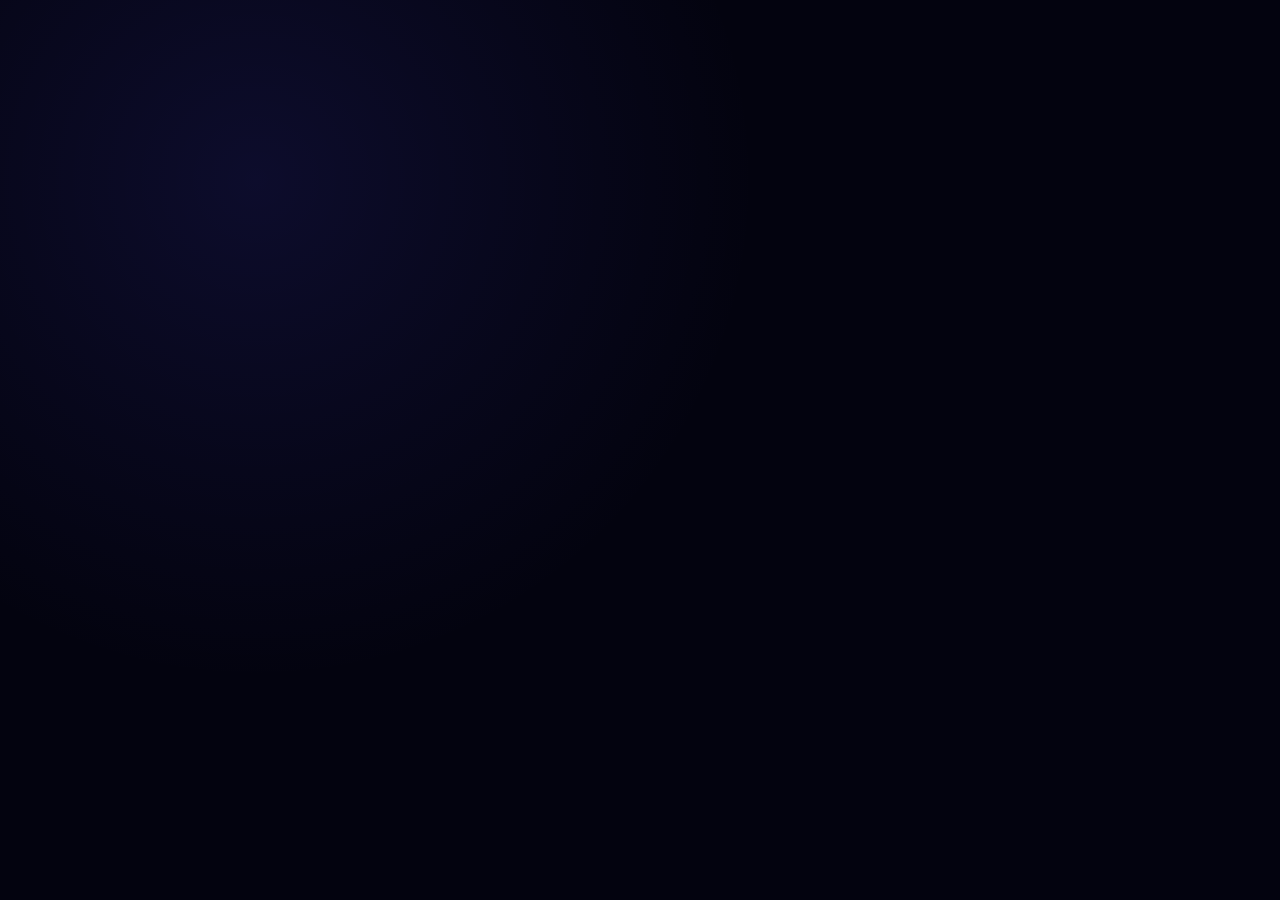
<file: pages/register.html>
<!DOCTYPE html>
<html lang="ru">
<head>
    <meta charset="UTF-8">
    <meta name="viewport" content="width=device-width, initial-scale=1.0">
    <title>ECLIPSE | Регистрация</title>
    <link rel="preconnect" href="https://fonts.googleapis.com">
    <link rel="preconnect" href="https://fonts.gstatic.com" crossorigin>
    <link href="https://fonts.googleapis.com/css2?family=Cormorant+Garamond:wght@500;600&family=Outfit:wght@300;400;500&display=swap" rel="stylesheet">
    <link rel="stylesheet" href="../css/styles.css">
</head>
<body class="auth-page">
    <main class="auth-card">
        <div class="auth-card__header">
            <a class="logo" href="../index.html">ECLIPSE</a>
            <div class="auth-toggle">
                <button class="auth-toggle__btn auth-toggle__btn--active" data-mode="register">Регистрация</button>
                <button class="auth-toggle__btn" data-mode="login">Вход</button>
            </div>
            <p class="auth-description" data-auth-text>Создайте профиль, чтобы управлять заказами и бонусами</p>
        </div>

        <form class="auth-form" data-auth-form>
            <label data-register-field>
                Имя
                <input type="text" name="name" placeholder="Ваше имя" data-name-input>
            </label>
            <label>
                Email
                <input type="email" name="email" placeholder="you@example.com" required>
            </label>
            <label>
                Пароль
                <input type="password" name="password" placeholder="••••••••" required>
            </label>
            <label data-register-field>
                Подтверждение пароля
                <input type="password" name="password_confirm" placeholder="••••••••" data-password-confirm-input>
            </label>
            <button class="primary-btn" type="submit" data-submit-btn>СОЗДАТЬ АККАУНТ</button>
        </form>

        <a class="ghost-link" href="../index.html">Вернуться на главную</a>
    </main>
    <script src="../js/app.js"></script>
    <script src="../js/register.js"></script>
</body>
</html>
</file>
<file: css/styles.css>
:root {
    --bg-dark: #03030f;
    --bg-hero: radial-gradient(circle at top, #05071c 0%, #020010 50%, #000005 100%);
    --accent: #5451ff;
    --text-main: #f4f4f7;
    --text-muted: #9b9bb2;
    --card-bg: #0d0d17;
    --border: rgba(255, 255, 255, 0.15);
    font-size: clamp(14px, 1vw + 10px, 18px);
}

html {
    scroll-behavior: smooth;
    scroll-padding-top: 0;
}

html, body {
    overflow-x: hidden;
}

* {
    box-sizing: border-box;
    margin: 0;
    padding: 0;
}

body {
    min-height: 100vh;
    font-family: 'Outfit', system-ui, -apple-system, BlinkMacSystemFont, 'Segoe UI', sans-serif;
    color: var(--text-main);
    background: var(--bg-dark);
    line-height: 1.4;
    opacity: 0;
    animation: fade-body 0.9s ease forwards;
}

a {
    text-decoration: none;
    color: inherit;
}

.hero {
    min-height: 90vh;
    padding: 2.5rem clamp(1.5rem, 4vw, 5rem);
    background: var(--bg-hero);
    display: flex;
    flex-direction: column;
    justify-content: center;
    gap: 4rem;
    border-bottom: 1px solid var(--border);
    position: relative;
    overflow: hidden;
    animation: rise 1.1s ease-out forwards;
    animation-delay: 0.15s;
    opacity: 0;
}

.hero > * {
    position: relative;
    z-index: 1;
}

.hero__top {
    display: flex;
    align-items: center;
    justify-content: space-between;
    gap: 2rem;
    position: absolute;
    top: 2.5rem;
    left: clamp(1.5rem, 4vw, 5rem);
    right: clamp(1.5rem, 4vw, 5rem);
    z-index: 10;
}

.hero__top .nav {
    position: absolute;
    left: 50%;
    transform: translateX(-50%);
}

.hero::before {
    content: '';
    position: absolute;
    inset: -10% -5%;
    background:
        linear-gradient(180deg, rgba(0, 0, 0, 0.78) 0%, rgba(3, 3, 15, 0.65) 45%, rgba(3, 3, 15, 0.9) 100%),
        url('https://i.pinimg.com/736x/59/6c/f7/596cf77885174097f2408abb060f8396.jpg') center/cover no-repeat;
    opacity: 0.38;
    mix-blend-mode: screen;
    filter: grayscale(1) contrast(1.08) brightness(1.06);
    pointer-events: none;
    transform: scale(1.04);
}

.hero::after {
    content: '';
    position: absolute;
    inset: 0;
    background:
        radial-gradient(circle at 20% 30%, rgba(84, 81, 255, 0.12) 0%, transparent 35%),
        radial-gradient(circle at 80% 70%, rgba(84, 81, 255, 0.08) 0%, transparent 45%),
        linear-gradient(180deg, rgba(0, 0, 0, 0) 0%, rgba(0, 0, 0, 0.65) 100%);
    opacity: 0.9;
    pointer-events: none;
}


.logo {
    font-family: 'Cormorant Garamond', serif;
    font-size: 1.6rem;
    letter-spacing: 0.3rem;
    color: var(--text-main);
    text-decoration: none;
    display: inline-block;
}

.nav {
    display: flex;
    gap: 2rem;
    font-size: 0.85rem;
    letter-spacing: 0.08rem;
}

.nav a {
    color: var(--text-muted);
    transition: color 0.2s ease;
}

.nav a:hover {
    color: var(--text-main);
}

.actions {
    display: flex;
    gap: 0.7rem;
}

.actions button,
.actions a {
    width: 2.4rem;
    height: 2.4rem;
    border: 1px solid var(--border);
    border-radius: 50%;
    background: transparent;
    color: var(--text-main);
    cursor: pointer;
    font-size: 1rem;
}

.icon-btn {
    position: relative;
    display: inline-flex;
    align-items: center;
    justify-content: center;
}

.icon-btn i {
    font-size: 1rem;
    pointer-events: none;
}

.icon-btn svg {
    width: 20px;
    height: 20px;
    pointer-events: none;
    stroke: #ffffff;
    transition: stroke 0.2s ease, opacity 0.2s ease;
}

.icon-btn img {
    width: 20px;
    height: 20px;
    pointer-events: none;
    object-fit: contain;
    transition: opacity 0.2s ease, filter 0.2s ease;
    display: block;
    filter: brightness(0) invert(1);
}

.icon-btn:hover svg {
    stroke: #ffffff;
    opacity: 0.8;
}

.icon-btn:hover img {
    opacity: 0.8;
    filter: brightness(0) invert(1);
}

.icon-btn--profile svg {
    stroke: #ffffff;
}

.icon-btn--profile:hover svg {
    stroke: #ffffff;
    opacity: 0.8;
}

.icon-btn--cart svg {
    stroke: #ffffff;
}

.icon-btn--cart:hover svg {
    stroke: #ffffff;
    opacity: 0.8;
}

.pill {
    position: absolute;
    top: -0.35rem;
    right: -0.3rem;
    min-width: 1.2rem;
    height: 1.2rem;
    padding: 0 0.25rem;
    border-radius: 999px;
    background: var(--accent);
    color: #fff;
    font-size: 0.7rem;
    display: none;
    align-items: center;
    justify-content: center;
}

.pill.is-visible {
    display: inline-flex;
}

.hero__content {
    text-align: center;
    max-width: 520px;
    margin: auto;
    animation: float-up 1s ease forwards;
    animation-delay: 0.35s;
    opacity: 0;
}

.eyebrow {
    font-size: 0.9rem;
    letter-spacing: 0.3rem;
    color: var(--accent);
    text-align: center;
    margin-bottom: 0.9rem;
}

h1 {
    font-family: 'Cormorant Garamond', serif;
    font-size: clamp(3rem, 8vw, 5rem);
    letter-spacing: 0.4rem;
}

.lead {
    margin-top: 1rem;
    color: var(--text-muted);
    font-size: 1rem;
}

.primary-btn {
    display: inline-block;
    margin-top: 2rem;
    padding: 0.7rem 3rem;
    border: 1px solid var(--accent);
    border-radius: 999px;
    font-size: 0.9rem;
    letter-spacing: 0.2rem;
    color: var(--text-main);
}

.ghost-btn {
    width: 100%;
    padding: 0.6rem 1.5rem;
    border-radius: 999px;
    border: 1px solid var(--border);
    background: transparent;
    color: var(--text-main);
    letter-spacing: 0.12rem;
    font-size: 0.8rem;
    transition: border-color 0.2s ease, color 0.2s ease;
}

.ghost-btn:hover {
    border-color: var(--accent);
    color: var(--accent);
}

.scroll-hint {
    align-self: center;
    border: 1px solid var(--border);
    border-radius: 50%;
    width: 2.6rem;
    height: 2.6rem;
    display: inline-flex;
    justify-content: center;
    align-items: center;
    cursor: pointer;
    transition: border-color 0.3s ease, box-shadow 0.3s ease;
    font-size: 1.1rem;
    color: var(--text-main);
    margin-top: -2rem;
    position: relative;
    top: -1rem;
}

.scroll-hint:hover {
    border-color: var(--accent);
    box-shadow: 0 0 12px rgba(84, 81, 255, 0.35);
}

.catalog-page-body {
    background: #05050c;
    min-height: 100vh;
    color: var(--text-main);
}

.catalog-header {
    display: flex;
    align-items: center;
    justify-content: space-between;
    padding: 1.5rem clamp(1.5rem, 4vw, 5rem);
    border-bottom: 1px solid var(--border);
    position: relative;
}

.nav--catalog {
    gap: 1.5rem;
    flex-wrap: wrap;
    font-size: 0.85rem;
    letter-spacing: 0.08rem;
}

.catalog-header .nav--catalog {
    position: absolute;
    left: 50%;
    transform: translateX(-50%);
}

.nav--catalog a.is-active {
    color: var(--accent);
}

.catalog-page {
    padding: 2rem clamp(1.5rem, 4vw, 5rem) 3rem;
    display: flex;
    flex-direction: column;
    gap: 2rem;
}

.catalog-hero {
    text-align: center;
    max-width: 720px;
    margin: 0 auto;
}

.catalog-hero h1 {
    font-family: 'Cormorant Garamond', serif;
    letter-spacing: 0.2rem;
    margin-bottom: 0.8rem;
}

.catalog-hero p {
    color: var(--text-muted);
}

.catalog-toolbar {
    display: flex;
    flex-wrap: wrap;
    justify-content: space-between;
    gap: 1rem;
    align-items: center;
    border: 1px solid var(--border);
    border-radius: 18px;
    padding: 1rem 1.5rem;
}

.catalog-filters {
    display: flex;
    flex-wrap: wrap;
    gap: 0.6rem;
}

.catalog-sorting {
    display: flex;
    gap: 0.6rem;
}

.ghost-btn--compact {
    padding: 0.45rem 1.3rem;
    display: inline-flex;
    align-items: center;
    gap: 0.4rem;
}

.catalog-grid {
    display: grid;
    grid-template-columns: repeat(auto-fit, minmax(220px, 1fr));
    gap: 1.5rem;
}

.catalog-card {
    border: 1px solid var(--border);
    border-radius: 20px;
    overflow: hidden;
    background: rgba(255, 255, 255, 0.02);
    display: flex;
    flex-direction: column;
    gap: 0.8rem;
    padding-bottom: 1rem;
}

.catalog-card img {
    width: 100%;
    object-fit: cover;
    height: 360px;
}

.catalog-card__meta {
    display: flex;
    justify-content: space-between;
    align-items: flex-start;
    padding: 0 1.1rem;
    gap: 1rem;
    min-height: 3.5rem;
}

.catalog-card__meta > div {
    flex: 1;
    min-width: 0;
    display: flex;
    flex-direction: column;
    gap: 0.3rem;
}

.catalog-card__meta strong {
    flex-shrink: 0;
    white-space: nowrap;
    text-align: right;
    font-size: 1rem;
    font-weight: 600;
    line-height: 1.2;
}

.catalog-card__meta span {
    color: var(--text-muted);
    font-size: 0.85rem;
}

.catalog-card__tags {
    display: flex;
    gap: 0.4rem;
    padding: 0 1.1rem;
}

.catalog-tag {
    border: 1px solid var(--border);
    border-radius: 999px;
    padding: 0.2rem 0.9rem;
    font-size: 0.75rem;
    letter-spacing: 0.08rem;
}

.catalog-tag--sale {
    border-color: #ff4d6d;
    color: #ff4d6d;
}

.footer--catalog {
    border-top: 1px solid var(--border);
    padding: 1.5rem;
}

@media (max-width: 1024px) {
    .hero__top {
        flex-wrap: wrap;
        gap: 1rem;
    }

    .nav {
        flex-wrap: wrap;
        justify-content: center;
        gap: 1rem;
    }

    .catalog-toolbar {
        flex-direction: column;
        align-items: stretch;
    }
}

@media (max-width: 768px) {
    .hero {
        min-height: auto;
        padding: 2rem 1.5rem 3rem;
        gap: 2rem;
    }

    .logo {
        font-size: 1.3rem;
        letter-spacing: 0.2rem;
    }

    .actions {
        width: 100%;
        justify-content: flex-end;
    }

    .nav {
        font-size: 0.75rem;
    }

    .hero__content {
        margin-top: 1.5rem;
    }

    .filters,
    .catalog-filters {
        justify-content: flex-start;
    }

    .grid,
    .catalog-grid {
        grid-template-columns: repeat(auto-fit, minmax(180px, 1fr));
    }

    .panel {
        width: 100%;
    }

    .catalog-header {
        flex-direction: column;
        gap: 1rem;
        align-items: flex-start;
    }

    .catalog-page {
        padding: 1.5rem;
    }
}

/* Мобильное меню */
.mobile-menu-toggle {
    display: none;
    background: transparent;
    border: 1px solid var(--border);
    border-radius: 50%;
    width: 2.4rem;
    height: 2.4rem;
    color: var(--text-main);
    cursor: pointer;
    align-items: center;
    justify-content: center;
    font-size: 1rem;
    transition: border-color 0.2s ease, background 0.2s ease;
}

.mobile-menu-toggle:hover {
    border-color: var(--accent);
    background: rgba(84, 81, 255, 0.1);
}

.mobile-menu-toggle.is-active {
    border-color: var(--accent);
    background: rgba(84, 81, 255, 0.15);
}

body.menu-open {
    overflow: hidden;
}

/* Скрываем кнопки аккаунта и корзины в мобильном меню на десктопе */
.mobile-menu-actions {
    display: none;
}

@media (max-width: 768px) {
    .mobile-menu-toggle {
        display: flex;
    }

    .hero__top .nav,
    .catalog-header .nav,
    .catalog-header .nav--catalog {
        position: fixed;
        top: 0;
        left: 0;
        width: 280px;
        height: 100vh;
        background: rgba(3, 3, 15, 0.98);
        backdrop-filter: blur(20px);
        display: flex;
        flex-direction: column;
        align-items: flex-start;
        justify-content: flex-start;
        gap: 0;
        z-index: 10000;
        transform: translateX(-100%);
        transition: transform 0.3s cubic-bezier(0.4, 0, 0.2, 1);
        padding: 2rem 0;
        border-right: 1px solid var(--border);
        overflow-y: auto;
        pointer-events: auto;
        -webkit-overflow-scrolling: touch;
    }

    .hero__top .nav.is-open,
    .catalog-header .nav.is-open {
        transform: translateX(0);
    }

    .hero__top .nav a,
    .catalog-header .nav a {
        font-size: 1rem;
        padding: 1rem 2rem;
        width: 100%;
        text-align: left;
        transition: all 0.2s ease;
        border: none;
        border-radius: 0;
        border-left: 3px solid transparent;
        display: block;
        cursor: pointer;
    }

    .hero__top .nav a:hover,
    .catalog-header .nav a:hover {
        background: rgba(84, 81, 255, 0.1);
        color: var(--accent);
        border-left-color: var(--accent);
    }

    .mobile-menu-actions {
        margin-top: auto;
        padding-top: 2rem;
        border-top: 1px solid var(--border);
        width: 100%;
        display: flex;
        flex-direction: column;
        gap: 0.5rem;
    }

    .mobile-menu-link {
        display: flex;
        flex-direction: row;
        align-items: center;
        gap: 1rem;
        padding: 1rem 2rem;
        font-size: 1rem;
        color: var(--text-main);
        text-decoration: none;
        background: transparent;
        border: none;
        border-left: 3px solid transparent;
        width: 100%;
        text-align: left;
        transition: all 0.2s ease;
        cursor: pointer;
        min-height: 3.5rem;
    }

    .mobile-menu-link:hover {
        background: rgba(84, 81, 255, 0.1);
        color: var(--accent);
        border-left-color: var(--accent);
    }

    .mobile-menu-link svg {
        stroke: currentColor;
    }
    
    .mobile-menu-link img {
        width: 20px;
        height: 20px;
        object-fit: contain;
        display: block;
        flex-shrink: 0;
        filter: brightness(0) invert(1);
        align-self: center;
    }
    
    .mobile-menu-link span:not(.pill) {
        display: inline-block;
        line-height: 1.5;
    }

    .mobile-menu-link .pill {
        margin-left: auto;
        position: static;
        display: inline-flex;
        min-width: 1.2rem;
        height: 1.2rem;
        padding: 0 0.25rem;
        border-radius: 999px;
        background: var(--accent);
        color: #fff;
        font-size: 0.7rem;
        align-items: center;
        justify-content: center;
    }

    .hero__top {
        flex-wrap: nowrap;
        gap: 1rem;
        position: relative;
    }

    .hero__top .logo {
        position: absolute;
        left: 50%;
        transform: translateX(-50%);
        flex: 0 0 auto;
    }

    /* Overlay для затемнения фона - не блокирует клики на меню */
    body.menu-open::before {
        content: '';
        position: fixed;
        top: 0;
        left: 0;
        right: 0;
        bottom: 0;
        background: rgba(0, 0, 0, 0.3);
        z-index: 9999;
        pointer-events: none;
        cursor: pointer;
    }
    
    /* Меню выше overlay и получает все клики */
    .hero__top .nav.is-open,
    .catalog-header .nav.is-open {
        z-index: 10000 !important;
        pointer-events: auto !important;
    }
    
    /* Все интерактивные элементы внутри меню */
    .hero__top .nav.is-open a,
    .hero__top .nav.is-open button,
    .catalog-header .nav.is-open a,
    .catalog-header .nav.is-open button {
        pointer-events: auto !important;
        position: relative;
        z-index: 1;
        cursor: pointer;
    }

    /* Убеждаемся, что меню выше overlay */
    .hero__top .nav.is-open,
    .catalog-header .nav.is-open {
        z-index: 10000 !important;
    }
}

@media (max-width: 480px) {
    :root {
        font-size: 15px;
    }

    .hero {
        padding: 1.5rem;
        min-height: 100vh;
    }

    .hero__top {
        flex-wrap: nowrap;
        gap: 0.8rem;
        position: relative;
        top: 0;
        left: 0;
        right: 0;
        padding: 1rem 0;
    }

    .hero__top .logo {
        font-size: 1.2rem;
        flex: 1;
        text-align: center;
    }

    .actions {
        justify-content: flex-end;
        gap: 0.5rem;
        display: none;
    }

    .actions .icon-btn {
        width: 2rem;
        height: 2rem;
        font-size: 0.9rem;
    }

    .hero__content {
        margin-top: 4rem;
        padding: 1rem 0;
    }

    .hero__content h1 {
        font-size: 2.5rem;
        margin-bottom: 1rem;
    }

    .hero__content .lead {
        font-size: 0.9rem;
        margin-top: 0.8rem;
    }

    .hero__content .primary-btn {
        padding: 0.6rem 2rem;
        font-size: 0.85rem;
        margin-top: 1.5rem;
    }

    .filters,
    .catalog-filters {
        gap: 0.5rem;
        overflow-x: auto;
        padding-bottom: 0.5rem;
        -webkit-overflow-scrolling: touch;
        scrollbar-width: none;
    }

    .filters::-webkit-scrollbar,
    .catalog-filters::-webkit-scrollbar {
        display: none;
    }

    .chip {
        padding: 0.3rem 1rem;
        letter-spacing: 0.08rem;
        font-size: 0.75rem;
        white-space: nowrap;
        flex-shrink: 0;
    }

    .catalog-card img {
        height: 280px;
    }

    .grid,
    .catalog-grid {
        grid-template-columns: 1fr;
        gap: 1rem;
    }

    .footer {
        flex-direction: column;
        align-items: flex-start;
        padding: 2rem 1.5rem 1.5rem;
    }

    .footer__menus {
        margin-left: 0;
        flex-direction: column;
        gap: 1.5rem;
        width: 100%;
    }

    .catalog-toolbar {
        border-radius: 12px;
        padding: 0.8rem 1rem;
    }
    
    .promo-banners {
        display: none;
    }
    
    .promo-banner {
        display: none;
    }

    /* Лояльность — компактный вариант на мобилках */
    .loyalty-banner {
        margin: 1rem;
        border-radius: 12px;
    }

    .loyalty-banner__main {
        padding: 2rem 1.4rem;
    }

    .loyalty-banner__content {
        gap: 0.4rem;
    }

    .loyalty-banner__title {
        font-size: clamp(2.1rem, 7vw, 2.8rem);
        letter-spacing: 0.32rem;
        margin: 1rem 0 0.6rem;
    }

    .loyalty-banner__subtitle {
        font-size: 0.95rem;
        letter-spacing: 0.12rem;
    }

    .loyalty-banner__decorative-line {
        width: 80px;
        margin: 1rem auto;
    }

    .loyalty-banner__coins {
        display: none;
    }

    .loyalty-banner__info {
        grid-template-columns: 1fr;
        gap: 1rem;
        padding: 1.5rem 1.2rem 1.8rem;
    }

    .loyalty-info-item {
        padding: 0.9rem 0.8rem;
        flex-direction: column;
        text-align: center;
        gap: 1rem;
    }

    .loyalty-info-icon {
        width: 44px;
        height: 44px;
    }

    .collection {
        padding: 2rem 1.5rem;
    }

    .collection h2 {
        font-size: 2rem;
        margin-bottom: 1rem;
    }

    .product-hero {
        grid-template-columns: 1fr;
        padding: 1.5rem;
        gap: 2rem;
    }

    .product-hero__gallery {
        max-width: 100%;
    }

    .product-hero__sizes-grid {
        max-width: 100%;
    }

    .product-hero__actions {
        flex-direction: column;
    }

    .product-hero__cta {
        width: 100%;
        min-width: auto;
    }

    .catalog-header {
        padding: 1rem 1.5rem;
        flex-wrap: nowrap;
        gap: 0.8rem;
    }

    .catalog-header {
        position: relative;
    }

    .catalog-header .logo {
        font-size: 1.2rem;
        position: absolute;
        left: 50%;
        transform: translateX(-50%);
        flex: 0 0 auto;
    }

    .catalog-page {
        padding: 1.5rem;
    }

    .catalog-hero {
        text-align: center;
    }

    .catalog-hero h1 {
        font-size: 1.8rem;
    }

    .catalog-hero p {
        font-size: 0.9rem;
    }
}

.collection {
    padding: 3rem clamp(1.5rem, 4vw, 5rem) 2.5rem;
    background: #05050c;
    text-align: center;
    opacity: 0;
    animation: fade-up 1s ease forwards;
    animation-delay: 0.45s;
}


h2 {
    font-family: 'Cormorant Garamond', serif;
    font-size: clamp(2rem, 5vw, 3rem);
    letter-spacing: 0.3rem;
    margin-bottom: 1.5rem;
}

.filters {
    display: flex;
    justify-content: center;
    gap: 1rem;
    margin-bottom: 3rem;
    flex-wrap: wrap;
}

.chip {
    padding: 0.35rem 1.8rem;
    border-radius: 999px;
    border: 1px solid var(--border);
    background: transparent;
    color: var(--text-main);
    letter-spacing: 0.15rem;
    font-size: 0.8rem;
}

.chip--active {
    background: rgba(84, 81, 255, 0.15);
    border-color: var(--accent);
}

.grid {
    display: grid;
    grid-template-columns: repeat(auto-fit, minmax(220px, 1fr));
    gap: clamp(1rem, 2vw, 1.8rem);
    opacity: 0;
    animation: stagger-grid 1.2s ease forwards;
    animation-delay: 0.65s;
    align-items: stretch;
}

.product-hero {
    display: grid;
    grid-template-columns: repeat(auto-fit, minmax(320px, 1fr));
    gap: clamp(1.5rem, 3vw, 3rem);
    padding: 2.2rem clamp(1.5rem, 4vw, 5rem);
    min-height: calc(100vh - 140px);
    align-items: center;
    border-top: 1px solid var(--border);
    border-bottom: 1px solid var(--border);
    background: radial-gradient(circle at 20% 30%, rgba(84, 81, 255, 0.12) 0%, transparent 45%), rgba(0, 0, 0, 0.35);
}

.product-hero__gallery {
    display: grid;
    gap: 1rem;
    max-width: clamp(280px, 40vw, 520px);
    justify-self: center;
}

.product-hero__gallery--single {
    display: block;
}

.product-hero__image {
    width: 100%;
    border: 1px solid var(--border);
    background: #0b0b12;
    object-fit: cover;
    aspect-ratio: 4 / 5;
    box-shadow: 0 12px 28px rgba(0, 0, 0, 0.35);
    display: block;
    opacity: 1;
    transition: opacity 0.3s ease;
}

.product-hero__image--alt {
    opacity: 0.85;
}

.product-hero__info {
    display: flex;
    flex-direction: column;
    gap: 1rem;
}

.product-hero__info h3 {
    font-family: 'Cormorant Garamond', serif;
    font-size: clamp(2rem, 4vw, 2.8rem);
    letter-spacing: 0.2rem;
}

.product-hero__price {
    display: flex;
    gap: 0.8rem;
    align-items: center;
    font-size: 1.1rem;
}

.price-main {
    color: var(--text-main);
    font-weight: 600;
    letter-spacing: 0.08rem;
}

.price-old {
    color: var(--text-muted);
    text-decoration: line-through;
    font-size: 0.95rem;
}

.badge--sale {
    border-color: #ff4d6d;
    color: #ff4d6d;
    background: rgba(255, 77, 109, 0.12);
}

.product-hero__desc {
    color: var(--text-muted);
    line-height: 1.6;
}

.product-hero__sizes {
    display: flex;
    flex-direction: column;
    gap: 0.6rem;
}

.product-hero__sizes-label {
    color: var(--text-muted);
    letter-spacing: 0.08rem;
    font-size: 0.9rem;
}

.product-hero__sizes-grid {
    display: grid;
    grid-template-columns: repeat(auto-fit, minmax(54px, 1fr));
    gap: 0.5rem;
    max-width: 320px;
}

.size-btn {
    border: 1px solid var(--border);
    background: rgba(0, 0, 0, 0.25);
    color: var(--text-main);
    padding: 0.55rem 0.4rem;
    border-radius: 12px;
    cursor: pointer;
    transition: border-color 0.2s ease, background 0.2s ease;
}

.size-btn:hover {
    border-color: var(--accent);
}

.size-btn--active {
    border-color: var(--accent);
    background: rgba(84, 81, 255, 0.15);
}

.product-hero__actions {
    display: flex;
    gap: 0.8rem;
    flex-wrap: wrap;
}

.product-hero__cta {
    flex: 1;
    min-width: 220px;
    background: var(--accent) !important;
    color: #fff !important;
    border-color: var(--accent) !important;
    cursor: pointer;
    transition: all 0.3s ease;
}

.product-hero__cta:hover {
    background: rgba(84, 81, 255, 0.9) !important;
    border-color: rgba(84, 81, 255, 0.9) !important;
    transform: translateY(-2px);
    box-shadow: 0 4px 16px rgba(84, 81, 255, 0.4);
}

.product-hero__ghost {
    border: 1px solid var(--border);
    padding: 0.8rem 1.6rem;
}

.product-hero__meta {
    display: flex;
    gap: 1.5rem;
    flex-wrap: wrap;
    color: var(--text-muted);
    font-size: 0.9rem;
}

.card {
    border: 2px solid #7a7a96;
    background: transparent;
    padding: 0.4rem;
    display: flex;
    flex-direction: column;
    justify-content: space-between;
    gap: 0.6rem;
    transition: border-color 0.2s ease, transform 0.2s ease;
    animation: card-pop 0.8s ease forwards;
    animation-delay: calc(0.15s * var(--card-index, 1));
    opacity: 0;
    height: 100%;
}
.card:nth-child(1) { --card-index: 1; }
.card:nth-child(2) { --card-index: 2; }
.card:nth-child(3) { --card-index: 3; }
.card:nth-child(4) { --card-index: 4; }
.card:nth-child(5) { --card-index: 5; }
.card:nth-child(6) { --card-index: 6; }

.card:hover {
    border-color: var(--accent);
    transform: translateY(-4px);
}

.badge {
    font-size: 0.65rem;
    letter-spacing: 0.22rem;
    align-self: flex-start;
    border: 1px solid #7a7a96;
    background: #bfbfc7;
    color: #1b1b1f;
    padding: 0.2rem 0.85rem;
}

.card__media {
    width: 100%;
    aspect-ratio: 3 / 4;
    background: #cfcfd6;
    position: relative;
    overflow: hidden;
}

.card__media img {
    width: 100%;
    height: 100%;
    object-fit: cover;
    display: block;
}

.card__info {
    display: flex;
    justify-content: space-between;
    align-items: center;
    background: #0b0b12;
    padding: 0.55rem 0.7rem;
    border: 1px solid #3a3a46;
}

.card__cta {
    margin-top: auto;
}

.card__cta-btn {
    width: 100%;
    padding: 0.6rem 1rem;
    margin-top: 0.4rem;
    border: 1px solid rgba(255, 255, 255, 0.3);
    border-radius: 999px;
    background: rgba(255, 255, 255, 0.95);
    color: #03030f;
    font-size: 0.75rem;
    letter-spacing: 0.1rem;
    cursor: pointer;
    transition: background 0.2s ease, transform 0.2s ease;
    font-weight: 500;
}

.card__cta-btn:hover {
    background: #fff;
    transform: translateY(-1px);
}

.cart-notification {
    position: fixed;
    top: 2rem;
    right: 2rem;
    z-index: 1000;
    opacity: 0;
    transform: translateX(100%);
    transition: opacity 0.3s ease, transform 0.3s ease;
    pointer-events: none;
}

.cart-notification.is-visible {
    opacity: 1;
    transform: translateX(0);
    pointer-events: auto;
}

.cart-notification__content {
    background: rgba(84, 81, 255, 0.95);
    color: #fff;
    padding: 1rem 1.5rem;
    border-radius: 12px;
    display: flex;
    align-items: center;
    gap: 0.8rem;
    box-shadow: 0 8px 24px rgba(0, 0, 0, 0.4);
    border: 1px solid rgba(255, 255, 255, 0.2);
    backdrop-filter: blur(10px);
    font-size: 0.9rem;
    letter-spacing: 0.05rem;
}

.cart-notification__content i {
    font-size: 1.2rem;
    color: #4ade80;
}

.card__info p {
    font-size: 0.85rem;
    letter-spacing: 0.08rem;
}

.price {
    color: var(--accent);
    font-weight: 500;
}

.promo-banners {
    display: grid;
    grid-template-columns: repeat(2, 1fr);
    gap: 1.5rem;
    border-top: 1px solid var(--border);
    border-bottom: 1px solid var(--border);
    padding: 1.5rem clamp(1.5rem, 4vw, 5rem);
    margin-bottom: 3rem;
}

.promo-banner {
    position: relative;
    overflow: visible;
    aspect-ratio: 16 / 9;
    min-height: 400px;
}

a.promo-banner {
    text-decoration: none;
    display: block;
    color: inherit;
    transition: transform 0.3s ease;
}

a.promo-banner:hover {
    transform: translateY(-4px);
}

.promo-banner__image {
    width: 100%;
    height: 100%;
    position: relative;
    border-radius: 20px;
    overflow: hidden;
}

.promo-banner__image img {
    width: 100%;
    height: 100%;
    object-fit: cover;
}

.promo-banner__image::after {
    content: '';
    position: absolute;
    inset: 0;
    background: linear-gradient(135deg, rgba(3, 3, 15, 0.7) 0%, rgba(3, 3, 15, 0.4) 100%);
}

.promo-banner__content {
    position: absolute;
    inset: 0;
    display: flex;
    flex-direction: column;
    justify-content: center;
    align-items: center;
    z-index: 1;
    padding: 2rem;
    text-align: center;
}

.promo-banner__content h2 {
    font-family: 'Cormorant Garamond', serif;
    font-size: clamp(2.5rem, 5vw, 4rem);
    letter-spacing: 0.2rem;
    color: var(--text-main);
    margin-bottom: 1.5rem;
    text-shadow: 2px 2px 8px rgba(0, 0, 0, 0.5);
}

.promo-banner__links {
    display: flex;
    align-items: center;
    gap: 1rem;
    font-size: 1rem;
    color: var(--text-main);
}

.promo-banner__links a {
    color: var(--text-main);
    text-decoration: underline;
    transition: color 0.3s ease;
}

.promo-banner__links a:hover {
    color: var(--accent);
}

.promo-banner__links span {
    color: var(--text-muted);
}

.loyalty-banner {
    margin: 0 clamp(1.5rem, 4vw, 5rem);
    border-radius: 16px;
    overflow: hidden;
    border: 1px solid rgba(255, 255, 255, 0.08);
    background: linear-gradient(180deg, #0a0a12 0%, #050508 50%, #0a0a12 100%);
    position: relative;
    margin-bottom: 3rem;
    box-shadow:
        0 0 30px rgba(0, 0, 0, 0.7),
        inset 0 0 50px rgba(0, 0, 0, 0.45);
}

.loyalty-banner::before {
    content: '';
    position: absolute;
    inset: -18px;
    background: radial-gradient(120% 90% at 50% 50%, rgba(0, 0, 0, 0) 65%, rgba(0, 0, 0, 0.65) 100%);
    pointer-events: none;
    mix-blend-mode: soft-light;
    opacity: 0.85;
    z-index: 1;
}

.loyalty-banner__ornament {
    display: none;
}

.loyalty-banner__ornament--top {
    top: 0;
}

.loyalty-banner__ornament--bottom {
    bottom: 0;
}

.loyalty-banner__main {
    padding: 4rem clamp(1.5rem, 4vw, 3rem);
    position: relative;
    overflow: hidden;
    background: radial-gradient(ellipse at center, rgba(84, 81, 255, 0.08) 0%, transparent 70%);
    border-top: 1px solid rgba(255, 255, 255, 0.08);
    border-bottom: 1px solid rgba(255, 255, 255, 0.08);
    z-index: 2;
}

.loyalty-banner__main::before {
    content: '';
    position: absolute;
    inset: 0;
    background: 
        radial-gradient(circle at 20% 30%, rgba(84, 81, 255, 0.15) 0%, transparent 40%),
        radial-gradient(circle at 80% 70%, rgba(84, 81, 255, 0.1) 0%, transparent 40%);
    opacity: 0.4;
    pointer-events: none;
}

.loyalty-banner__main::after {
    content: '';
    position: absolute;
    top: 0;
    left: 0;
    right: 0;
    height: 1px;
    background: linear-gradient(90deg, transparent, rgba(84, 81, 255, 0.3), transparent);
    box-shadow: 0 0 10px rgba(84, 81, 255, 0.3);
}

.loyalty-banner__gothic-pattern {
    display: none;
}

.loyalty-banner__content {
    position: relative;
    z-index: 1;
    text-align: center;
}

.loyalty-banner__decorative-line {
    width: 100px;
    height: 1px;
    background: linear-gradient(90deg, transparent, rgba(84, 81, 255, 0.5), transparent);
    margin: 1.5rem auto;
    box-shadow: 0 0 8px rgba(84, 81, 255, 0.4);
}

.loyalty-banner__title {
    font-family: 'Cormorant Garamond', serif;
    font-size: clamp(3rem, 6vw, 5.5rem);
    letter-spacing: 0.5rem;
    color: var(--text-main);
    margin: 1.5rem 0;
    text-shadow: 
        0 0 10px rgba(84, 81, 255, 0.6),
        0 0 20px rgba(84, 81, 255, 0.4),
        0 0 30px rgba(84, 81, 255, 0.2),
        2px 2px 4px rgba(0, 0, 0, 0.8);
    font-weight: 600;
    text-transform: uppercase;
    position: relative;
}

.loyalty-banner__title::before,
.loyalty-banner__title::after {
    content: '◆';
    position: absolute;
    top: 50%;
    transform: translateY(-50%);
    color: rgba(84, 81, 255, 0.4);
    font-size: 1.5rem;
    text-shadow: 0 0 10px rgba(84, 81, 255, 0.5);
}

.loyalty-banner__title::before {
    left: -3rem;
}

.loyalty-banner__title::after {
    right: -3rem;
}

.loyalty-banner__subtitle {
    font-size: clamp(0.95rem, 2vw, 1.2rem);
    color: var(--text-muted);
    letter-spacing: 0.15rem;
    text-transform: uppercase;
    font-weight: 300;
    text-shadow: 0 2px 4px rgba(0, 0, 0, 0.5);
}

.loyalty-banner__coins {
    position: absolute;
    inset: 0;
    pointer-events: none;
    z-index: 0;
}

.loyalty-coin {
    position: absolute;
    width: 60px;
    height: 60px;
    border-radius: 0;
    background: rgba(0, 0, 0, 0.6);
    border: 2px solid rgba(84, 81, 255, 0.4);
    display: flex;
    align-items: center;
    justify-content: center;
    font-family: 'Cormorant Garamond', serif;
    font-size: 1.8rem;
    font-weight: 600;
    color: var(--text-main);
    backdrop-filter: blur(4px);
    animation: float-coin 6s ease-in-out infinite;
    opacity: 0.8;
    transform: rotate(45deg);
    box-shadow: 
        0 0 15px rgba(84, 81, 255, 0.3),
        inset 0 0 15px rgba(84, 81, 255, 0.1);
}

.loyalty-coin::before {
    content: '';
    position: absolute;
    inset: 4px;
    border: 1px solid rgba(84, 81, 255, 0.2);
}

.loyalty-coin span {
    transform: rotate(-45deg);
    display: block;
}

.loyalty-coin:nth-child(1) {
    top: 20%;
    left: 15%;
    animation-delay: 0s;
}

.loyalty-coin:nth-child(2) {
    top: 50%;
    right: 20%;
    animation-delay: 2s;
    width: 50px;
    height: 50px;
    font-size: 1.5rem;
}

.loyalty-coin:nth-child(3) {
    bottom: 25%;
    left: 25%;
    animation-delay: 4s;
    width: 45px;
    height: 45px;
    font-size: 1.3rem;
}

.loyalty-banner__info {
    display: grid;
    grid-template-columns: repeat(auto-fit, minmax(250px, 1fr));
    gap: 2rem;
    padding: 2.5rem clamp(1.5rem, 4vw, 3rem);
    background: linear-gradient(180deg, rgba(5, 5, 12, 0.8) 0%, rgba(0, 0, 0, 0.9) 100%);
    border-top: 2px solid rgba(255, 255, 255, 0.1);
    position: relative;
    justify-items: center;
    z-index: 2;
}

.loyalty-banner__info::before {
    content: '';
    position: absolute;
    top: 0;
    left: 50%;
    transform: translateX(-50%);
    width: 200px;
    height: 1px;
    background: linear-gradient(90deg, transparent, rgba(84, 81, 255, 0.4), transparent);
    box-shadow: 0 0 10px rgba(84, 81, 255, 0.3);
}

.loyalty-info-item {
    display: flex;
    align-items: center;
    gap: 1.5rem;
    padding: 1rem;
    border: 1px solid rgba(255, 255, 255, 0.08);
    background: rgba(0, 0, 0, 0.3);
    transition: all 0.3s ease;
    position: relative;
    justify-content: center;
}

.loyalty-info-item::before {
    content: '';
    position: absolute;
    left: 0;
    top: 0;
    bottom: 0;
    width: 3px;
    background: rgba(84, 81, 255, 0.3);
    opacity: 0;
    transition: opacity 0.3s ease;
}

.loyalty-info-item:hover {
    border-color: rgba(84, 81, 255, 0.3);
    background: rgba(84, 81, 255, 0.05);
    box-shadow: 0 0 20px rgba(84, 81, 255, 0.2);
}

.loyalty-info-item:hover::before {
    opacity: 1;
}

.loyalty-info-icon {
    width: 50px;
    height: 50px;
    border-radius: 0;
    border: 2px solid rgba(84, 81, 255, 0.4);
    background: rgba(0, 0, 0, 0.5);
    display: flex;
    align-items: center;
    justify-content: center;
    color: rgba(84, 81, 255, 0.8);
    font-size: 1.2rem;
    flex-shrink: 0;
    position: relative;
    transform: rotate(45deg);
    box-shadow: 
        0 0 10px rgba(84, 81, 255, 0.2),
        inset 0 0 10px rgba(84, 81, 255, 0.1);
}

.loyalty-info-icon::before {
    content: '';
    position: absolute;
    inset: 4px;
    border: 1px solid rgba(84, 81, 255, 0.2);
}

.loyalty-info-icon i {
    transform: rotate(-45deg);
}

.loyalty-info-item p {
    color: var(--text-main);
    font-size: 0.95rem;
    letter-spacing: 0.08rem;
    line-height: 1.6;
    text-shadow: 0 1px 2px rgba(0, 0, 0, 0.5);
    text-align: center;
}

@keyframes float-coin {
    0%, 100% {
        transform: translateY(0) rotate(45deg);
    }
    50% {
        transform: translateY(-20px) rotate(225deg);
    }
}

.footer {
    padding: 3rem clamp(1.5rem, 4vw, 5rem) 2rem;
    background: linear-gradient(180deg, #05050c 0%, #010103 100%);
    display: flex;
    flex-wrap: wrap;
    align-items: flex-start;
    gap: 2.5rem;
    border-top: 1px solid var(--border);
    opacity: 0;
    animation: fade-up 1s ease forwards;
    animation-delay: 0.9s;
}

.footer__brand {
    flex: 1 1 220px;
    max-width: 320px;
}

.footer__menus {
    display: flex;
    gap: 3rem;
    margin-left: auto;
    flex-wrap: wrap;
    justify-content: flex-end;
}

.footer__menus > div {
    min-width: 150px;
}

.overlay {
    position: fixed;
    inset: 0;
    background: rgba(0, 0, 0, 0.6);
    backdrop-filter: blur(4px);
    opacity: 0;
    pointer-events: none;
    transition: opacity 0.3s ease;
    z-index: 9;
}

.overlay.is-visible {
    opacity: 1;
    pointer-events: auto;
}

body.panel-open {
    overflow: hidden;
}

.panel {
    position: fixed;
    top: 0;
    right: -100%;
    width: min(420px, 100%);
    height: 100vh;
    background: #07070f;
    border-left: 1px solid var(--border);
    display: flex;
    flex-direction: column;
    padding: 1.5rem;
    gap: 1rem;
    z-index: 10;
    transition: right 0.35s ease;
}

.panel--visible {
    right: 0;
}

.panel__header {
    display: flex;
    justify-content: space-between;
    align-items: center;
    border-bottom: 1px solid var(--border);
    padding-bottom: 0.8rem;
}

.panel__body {
    flex: 1;
    overflow-y: auto;
    display: flex;
    flex-direction: column;
    gap: 1rem;
}

.panel__footer {
    margin-top: auto;
    border-top: 1px solid var(--border);
    padding-top: 0.8rem;
    display: flex;
    justify-content: space-between;
    align-items: center;
    gap: 1rem;
}

.panel__footer .primary-btn {
    background: var(--accent) !important;
    color: #fff !important;
    border-color: var(--accent) !important;
    cursor: pointer;
    transition: all 0.3s ease;
    margin-top: 0;
    padding: 0.7rem 2rem;
    font-weight: 600;
}

.panel__footer .primary-btn:hover {
    background: rgba(84, 81, 255, 0.9) !important;
    border-color: rgba(84, 81, 255, 0.9) !important;
    transform: translateY(-2px);
    box-shadow: 0 4px 16px rgba(84, 81, 255, 0.4);
}

.panel__empty {
    text-align: center;
    color: var(--text-muted);
    font-size: 0.95rem;
}

.cart-list {
    list-style: none;
    display: flex;
    flex-direction: column;
    gap: 1rem;
}

.cart-item {
    border: 1px solid var(--border);
    padding: 0.9rem;
    display: flex;
    gap: 0.9rem;
    align-items: flex-start;
}

.cart-item__image {
    width: 80px;
    height: 80px;
    flex-shrink: 0;
    border: 1px solid var(--border);
    border-radius: 8px;
    overflow: hidden;
    background: rgba(255, 255, 255, 0.05);
}

.cart-item__image img {
    width: 100%;
    height: 100%;
    object-fit: cover;
    display: block;
}

.cart-item__content {
    flex: 1;
    display: flex;
    flex-direction: column;
    gap: 0.6rem;
    min-width: 0;
}

.cart-item__top {
    display: flex;
    justify-content: space-between;
    font-size: 0.9rem;
    gap: 0.5rem;
}

.cart-item__top p {
    flex: 1;
    min-width: 0;
    overflow: hidden;
    text-overflow: ellipsis;
    white-space: nowrap;
}

.cart-item__actions {
    display: flex;
    align-items: center;
    gap: 0.5rem;
}

.qty-btn {
    width: 2rem;
    height: 2rem;
    border-radius: 50%;
    border: 1px solid var(--border);
    background: transparent;
    color: var(--text-main);
    font-size: 1rem;
}

.cart-item__remove {
    margin-left: auto;
    border: none;
    background: none;
    color: var(--text-muted);
    font-size: 0.8rem;
    cursor: pointer;
}

.profile-form {
    border: 1px solid var(--border);
    padding: 1rem;
    display: flex;
    flex-direction: column;
    gap: 0.9rem;
}

.profile-form label {
    font-size: 0.85rem;
    display: flex;
    flex-direction: column;
    gap: 0.35rem;
    color: var(--text-muted);
}

.profile-form input,
.profile-form textarea {
    background: transparent;
    border: 1px solid var(--border);
    border-radius: 8px;
    padding: 0.6rem 0.8rem;
    color: var(--text-main);
    font-family: inherit;
}

.profile-form .primary-btn {
    background: transparent;
    cursor: pointer;
    text-align: center;
    width: 100%;
    margin-top: 0.5rem;
}

.profile-actions {
    display: flex;
    flex-direction: column;
    gap: 1.2rem;
    align-items: center;
    text-align: center;
    border: 1px solid var(--border);
    padding: 1.5rem;
    background: rgba(0, 0, 0, 0.25);
    border-radius: 12px;
    color: var(--text-muted);
    max-width: 420px;
    margin: 0 auto;
}

.profile-actions p {
    color: var(--text-main);
    letter-spacing: 0.05rem;
}

.profile-actions .primary-btn {
    width: min(320px, 100%);
}

.auth-page {
    min-height: 100vh;
    display: flex;
    align-items: center;
    justify-content: center;
    background: radial-gradient(circle at 20% 20%, rgba(84, 81, 255, 0.12) 0%, transparent 40%), var(--bg-dark);
    color: var(--text-main);
    font-family: 'Outfit', system-ui, sans-serif;
    padding: 2rem;
}

.auth-card {
    width: min(540px, 100%);
    background: rgba(7, 7, 15, 0.72);
    border: 1px solid var(--border);
    border-radius: 16px;
    padding: clamp(1.5rem, 3vw, 2.5rem);
    display: flex;
    flex-direction: column;
    gap: 1.5rem;
    box-shadow: 0 15px 50px rgba(0, 0, 0, 0.45);
}

.auth-card__header {
    text-align: center;
    display: flex;
    flex-direction: column;
    gap: 0.5rem;
}

.auth-card__header .logo {
    font-size: 1.8rem;
}

.auth-card__header p {
    color: var(--text-muted);
}

.auth-toggle {
    display: flex;
    gap: 0.5rem;
    margin: 1rem 0;
    background: rgba(0, 0, 0, 0.3);
    padding: 0.25rem;
    border-radius: 8px;
    border: 1px solid var(--border);
}

.auth-toggle__btn {
    flex: 1;
    padding: 0.6rem 1rem;
    background: transparent;
    border: none;
    color: var(--text-secondary);
    font-size: 0.9rem;
    font-weight: 500;
    cursor: pointer;
    border-radius: 6px;
    transition: all 0.2s ease;
    font-family: 'Outfit', sans-serif;
}

.auth-toggle__btn:hover {
    color: var(--text-main);
    background: rgba(84, 81, 255, 0.1);
}

.auth-toggle__btn--active {
    background: var(--accent);
    color: #fff;
}

.auth-toggle__btn--active:hover {
    background: rgba(84, 81, 255, 0.9);
    color: #fff;
}

.auth-form {
    display: flex;
    flex-direction: column;
    gap: 1rem;
}

.auth-form label {
    display: flex;
    flex-direction: column;
    gap: 0.5rem;
    color: var(--text-muted);
    font-size: 0.9rem;
    width: 100%;
}

.auth-form input {
    width: 100%;
    background: rgba(0, 0, 0, 0.25);
    border: 1px solid var(--border);
    border-radius: 10px;
    padding: 0.75rem 0.9rem;
    color: var(--text-main);
    font-family: inherit;
    transition: border-color 0.2s ease, box-shadow 0.2s ease;
    box-sizing: border-box;
}

.auth-form input:focus {
    outline: none;
    border-color: var(--accent);
    box-shadow: 0 0 0 2px rgba(84, 81, 255, 0.2);
}

.auth-form .primary-btn {
    width: 100%;
    text-align: center;
    cursor: pointer;
    margin-top: 0.5rem;
    background: rgba(255, 255, 255, 0.96);
    color: #03030f;
    border-color: rgba(255, 255, 255, 0.96);
    font-weight: 500;
    letter-spacing: 0.12rem;
}

.ghost-link {
    color: var(--text-muted);
    text-align: center;
    text-decoration: underline;
}

/* Модальное окно поддержки */
.support-modal {
    position: fixed;
    inset: 0;
    background: rgba(0, 0, 0, 0.7);
    backdrop-filter: blur(4px);
    display: flex;
    align-items: center;
    justify-content: center;
    z-index: 10001;
    opacity: 0;
    pointer-events: none;
    transition: opacity 0.3s ease;
}

.support-modal:not([hidden]) {
    opacity: 1;
    pointer-events: auto;
}

.support-modal__content {
    background: rgba(7, 7, 15, 0.95);
    border: 1px solid var(--border);
    border-radius: 16px;
    padding: 2rem;
    width: min(500px, 90%);
    max-height: 90vh;
    overflow-y: auto;
    position: relative;
}

.support-modal__header {
    display: flex;
    justify-content: space-between;
    align-items: center;
    margin-bottom: 1.5rem;
    padding-bottom: 1rem;
    border-bottom: 1px solid var(--border);
}

.support-modal__header h2 {
    font-family: 'Cormorant Garamond', serif;
    font-size: 1.8rem;
    color: var(--text-main);
    margin: 0;
}

.support-modal__close {
    background: transparent;
    border: none;
    color: var(--text-muted);
    font-size: 1.5rem;
    cursor: pointer;
    width: 32px;
    height: 32px;
    display: flex;
    align-items: center;
    justify-content: center;
    border-radius: 6px;
    transition: all 0.2s ease;
}

.support-modal__close:hover {
    background: rgba(84, 81, 255, 0.1);
    color: var(--accent);
}

.support-form {
    display: flex;
    flex-direction: column;
    gap: 1rem;
}

.support-form .form-group {
    display: flex;
    flex-direction: column;
    gap: 0.5rem;
}

.support-form label {
    color: var(--text-muted);
    font-size: 0.9rem;
}

.support-form input,
.support-form textarea {
    width: 100%;
    background: rgba(0, 0, 0, 0.3);
    border: 1px solid var(--border);
    border-radius: 8px;
    padding: 0.75rem;
    color: var(--text-main);
    font-family: inherit;
    font-size: 0.9rem;
    transition: border-color 0.2s ease;
    box-sizing: border-box;
}

.support-form input:focus,
.support-form textarea:focus {
    outline: none;
    border-color: var(--accent);
}

.support-form textarea {
    resize: vertical;
    min-height: 120px;
}

.support-form .primary-btn {
    width: 100%;
    margin-top: 0.5rem;
    font-size: 0.95rem;
}


.footer h3 {
    transition: color 0.2s ease;
}

.footer-help-link,
.footer h3[data-open-support] {
    cursor: pointer;
}

.footer-help-link:hover,
.footer h3[data-open-support]:hover {
    color: var(--accent);
}

.footer h3 {
    letter-spacing: 0.2rem;
    margin-bottom: 1rem;
}

.footer a {
    display: block;
    color: var(--text-muted);
    margin-bottom: 0.4rem;
}

.footer p {
    color: var(--text-muted);
}

.footer__copyright {
    flex-basis: 100%;
    margin-top: 1rem;
    text-align: center;
}

@keyframes fade-body {
    from {
        opacity: 0;
    }
    to {
        opacity: 1;
    }
}

@keyframes fade-in {
    from {
        opacity: 0;
    }
    to {
        opacity: 1;
    }
}

@keyframes rise {
    from {
        opacity: 0;
        transform: translateY(30px) scale(0.97);
    }
    to {
        opacity: 1;
        transform: translateY(0) scale(1);
    }
}

@keyframes float-up {
    from {
        opacity: 0;
        transform: translateY(40px);
    }
    to {
        opacity: 1;
        transform: translateY(0);
    }
}

@keyframes fade-up {
    from {
        opacity: 0;
        transform: translateY(25px);
    }
    to {
        opacity: 1;
        transform: translateY(0);
    }
}

@keyframes stagger-grid {
    from {
        opacity: 0;
        transform: translateY(40px);
    }
    to {
        opacity: 1;
        transform: translateY(0);
    }
}

@keyframes card-pop {
    0% {
        opacity: 0;
        transform: translateY(25px) scale(0.98);
    }
    80% {
        opacity: 1;
        transform: translateY(-4px) scale(1.01);
    }
    100% {
        opacity: 1;
        transform: translateY(0) scale(1);
    }
}
</file>
